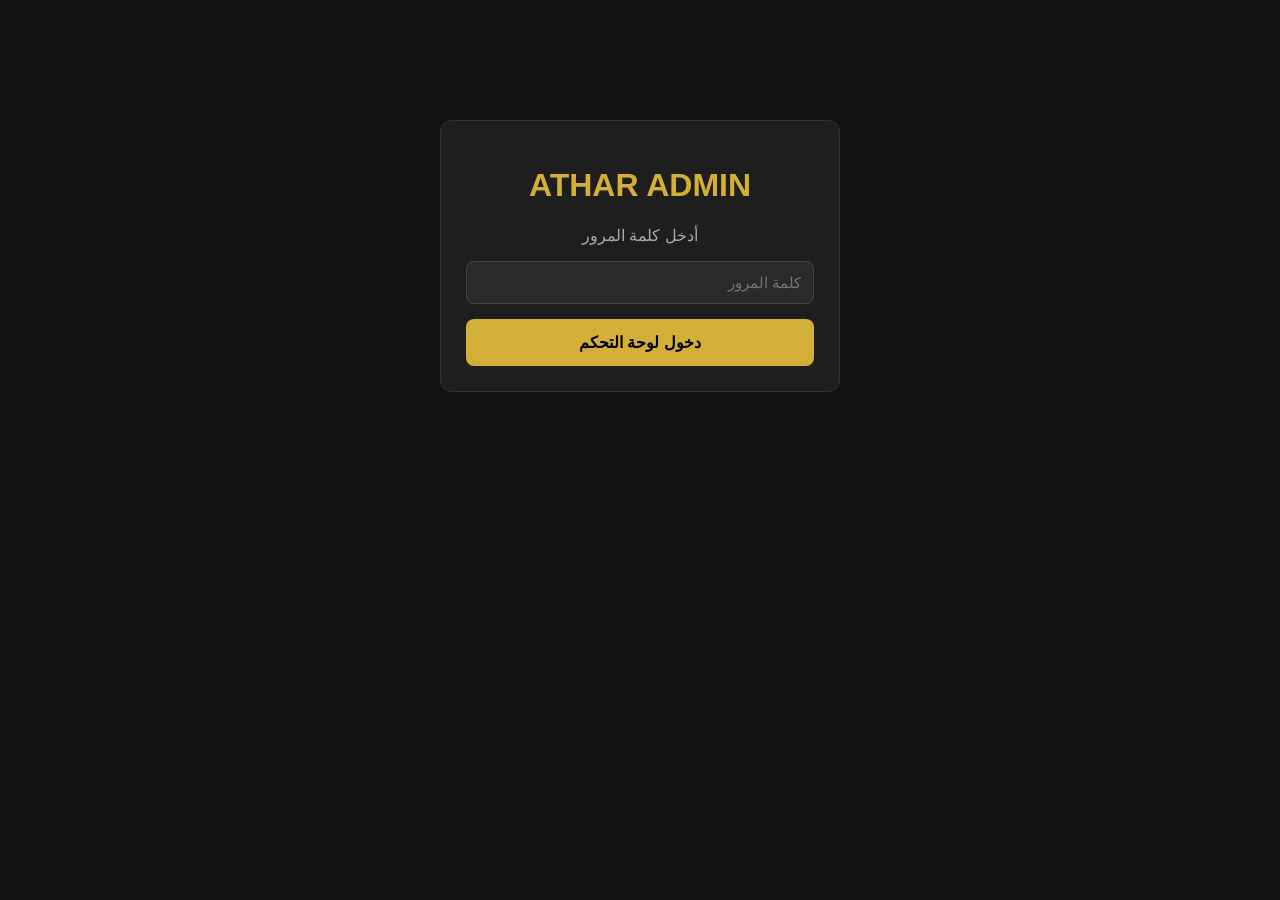
<file: admin.html>
<!DOCTYPE html>
<html lang="ar" dir="rtl">
<head>
    <meta charset="UTF-8">
    <meta name="viewport" content="width=device-width, initial-scale=1.0">
    <title>لوحة تحكم متجر أثر | ATHAR Admin</title>
    <style>
        * { box-sizing: border-box; font-family: 'Segoe UI', Tahoma, Geneva, Verdana, sans-serif; }
        body { background-color: #121212; color: #f5f5f5; margin: 0; padding: 20px; }
        .container { max-width: 900px; margin: auto; }
        h1, h2 { color: #d4af37; text-align: center; }
        .card { background: #1e1e1e; padding: 25px; border-radius: 12px; border: 1px solid #333; margin-bottom: 20px; }
        .form-group { margin-bottom: 15px; }
        label { display: block; margin-bottom: 6px; color: #ccc; font-weight: bold; }
        input, select { width: 100%; padding: 12px; border-radius: 8px; border: 1px solid #444; background: #2a2a2a; color: #fff; font-size: 15px; }
        input:focus, select:focus { outline: none; border-color: #d4af37; }
        .btn { width: 100%; padding: 14px; border: none; border-radius: 8px; font-size: 16px; font-weight: bold; cursor: pointer; transition: 0.3s; }
        .btn-gold { background: #d4af37; color: #000; }
        .btn-gold:hover { background: #b5952f; }
        .btn-green { background: #28a745; color: #fff; margin-top: 10px; }
        .btn-green:hover { background: #218838; }
        .btn-danger { background: #dc3545; color: #fff; padding: 6px 12px; width: auto; font-size: 13px; }
        .btn-edit { background: #d4af37; color: #000; padding: 6px 12px; width: auto; font-size: 13px; }
        .product-list { display: grid; grid-template-columns: repeat(auto-fill, minmax(220px, 1fr)); gap: 15px; margin-top: 20px; }
        .prod-item { background: #252525; padding: 15px; border-radius: 10px; border: 1px solid #333; text-align: center; }
        .prod-item img { width: 100%; height: 160px; object-fit: cover; border-radius: 8px; margin-bottom: 10px; }
        .badge { display: inline-block; background: #333; color: #aaa; padding: 3px 8px; border-radius: 5px; font-size: 12px; margin-bottom: 8px; }
        #login-screen { max-width: 400px; margin: 100px auto; text-align: center; }
        #dashboard { display: none; }
        .color-chips { display: flex; justify-content: center; gap: 6px; margin: 8px 0; flex-wrap: wrap; }
        .color-chip { background: #333; color: #fff; padding: 2px 8px; border-radius: 10px; font-size: 11px; border: 1px solid #555; }
    </style>
</head>
<body>

    <div id="login-screen" class="card">
        <h1>ATHAR ADMIN</h1>
        <p style="color: #aaa;">أدخل كلمة المرور</p>
        <div class="form-group">
            <input type="password" id="admin-pass" placeholder="كلمة المرور">
        </div>
        <button class="btn btn-gold" onclick="checkLogin()">دخول لوحة التحكم</button>
    </div>

    <div id="dashboard" class="container">
        <h1>لوحة تحكم متجر أثر (ATHAR)</h1>

        <div class="card" id="product-form">
            <h2>➕ إضافة منتج جديد</h2>

            <div class="form-group">
                <label>القسم (Category):</label>
                <select id="prod-subcat">
                    <optgroup label="قسم النساء (Women)">
                        <option value="w-bags">شنط (Handbags)</option>
                        <option value="w-watches">ساعات حريمي (Watches)</option>
                        <option value="w-necklaces">سلاسل (Necklaces)</option>
                        <option value="w-bracelets">أساور وأنسيالات (Bracelets)</option>
                        <option value="w-rings">خواتم (Rings)</option>
                        <option value="w-earrings">حلقان (Earrings)</option>
                        <option value="w-sets">Sets</option>
                        <option value="w-compo">Compo</option>
                    </optgroup>
                    <optgroup label="قسم الرجال (Men)">
                        <option value="m-watches">ساعات رجالي (Men Watches)</option>
                        <option value="m-wallets">محافظ (Wallets)</option>
                        <option value="m-rings">خواتم رجالي (Men Rings)</option>
                        <option value="m-necklaces">سلاسل رجالي (Men Necklaces)</option>
                        <option value="m-bracelets">حظاظات (Men Bracelets)</option>
                    </optgroup>
                    <optgroup label="قسم الكابلز (Couples)">
                        <option value="c-necklaces">سلاسل كابلز (Couples Necklaces)</option>
                        <option value="c-bracelets">أساور كابلز (Couples Bracelets)</option>
                    </optgroup>
                </select>
            </div>

            <div class="form-group">
                <label>اسم المنتج (بالإنجليزي):</label>
                <input type="text" id="prod-name" placeholder="مثال: Victoria Quilted Bag">
            </div>

            <div class="form-group">
                <label>السعر (بالجنيه المصري):</label>
                <input type="number" id="prod-price" placeholder="مثال: 350">
            </div>

            <div class="form-group">
                <label>اختر صورة المنتج من جهازك:</label>
                <input type="file" id="prod-file" accept="image/*">
                <small id="image-note" style="color:#aaa;display:none;">اترك الصورة فارغة للاحتفاظ بالصورة الحالية.</small>
            </div>

            <div class="form-group">
                <label>الألوان المتوفرة (افصل بينهم بفاصلة , ):</label>
                <input type="text" id="prod-colors" placeholder="مثال: Black, White, Beige">
            </div>

            <div class="form-group">
                <label style="display: flex; align-items: center; gap: 10px; cursor: pointer;">
                    <input type="checkbox" id="prod-isnew" checked style="width: auto;">
                    عرض في الصفحة الرئيسية (New Arrivals)
                </label>
            </div>

            <button class="btn btn-gold" id="save-btn" onclick="addProduct()">إضافة المنتج للقائمة ⬇️</button>
            <button class="btn" id="cancel-btn" onclick="cancelEdit()" style="display:none;background:#555;color:white;margin-top:10px;">إلغاء التعديل</button>
        </div>

        <div class="card">
            <h2>📦 المنتجات المضافة (<span id="count">0</span>)</h2>
            <div id="product-list" class="product-list"></div>
            <hr style="border-color: #333; margin: 25px 0;">
            <button class="btn btn-green" onclick="downloadScriptFile()">📥 تحميل ملف script.js المحدث</button>
        </div>
    </div>

    <script>
        let savedProducts = JSON.parse(localStorage.getItem('athar_products')) || [];
        let editingProductId = null;

        function checkLogin() {
            const pass = document.getElementById('admin-pass').value.trim();
            if (pass === 'youssef214870') {
                document.getElementById('login-screen').style.display = 'none';
                document.getElementById('dashboard').style.display = 'block';
                renderList();
            } else {
                alert('كلمة المرور غير صحيحة!');
            }
        }

        function addProduct() {
            const subcatId = document.getElementById('prod-subcat').value;
            const name = document.getElementById('prod-name').value.trim();
            const price = Number(document.getElementById('prod-price').value);
            const isNew = document.getElementById('prod-isnew').checked;
            const fileInput = document.getElementById('prod-file');
            const colorsInput = document.getElementById('prod-colors').value.trim();

            if (!name || !Number.isFinite(price) || price <= 0) {
                alert('من فضلك اكتب اسم المنتج والسعر!');
                return;
            }

            const oldProduct = savedProducts.find(p => p.id === editingProductId);

            function saveProduct(image) {
                let colorsArray = colorsInput ? colorsInput.split(',').map(c => c.trim()).filter(c => c !== "") : [];

                if (editingProductId !== null) {
                    const index = savedProducts.findIndex(p => p.id === editingProductId);
                    if (index === -1) { cancelEdit(); return; }
                    savedProducts[index] = { ...savedProducts[index], name, price, subcatId, isNew, image, colors: colorsArray };
                } else {
                    const newProd = { id: Date.now(), name, price, subcatId, isNew, image, colors: colorsArray, views: Math.floor(Math.random() * 40) + 15 };
                    savedProducts.push(newProd);
                }

                localStorage.setItem('athar_products', JSON.stringify(savedProducts));
                renderList();
                alert(editingProductId !== null ? 'تم تعديل المنتج بنجاح! ✅' : 'تم إضافة المنتج بنجاح! ✅');
                cancelEdit();
            }

            if (fileInput.files && fileInput.files[0]) {
                const reader = new FileReader();
                reader.onload = function(e) {
                    const img = new Image();
                    img.onload = function() {
                        const canvas = document.createElement('canvas');
                        const maxWidth = 500;
                        const scale = Math.min(maxWidth / img.width, 500 / img.height, 1);
                        canvas.width = Math.round(img.width * scale);
                        canvas.height = Math.round(img.height * scale);
                        const ctx = canvas.getContext('2d');
                        ctx.drawImage(img, 0, 0, canvas.width, canvas.height);
                        saveProduct(canvas.toDataURL('image/jpeg', 0.8));
                    };
                    img.src = e.target.result;
                };
                reader.readAsDataURL(fileInput.files[0]);
            } else if (oldProduct) {
                saveProduct(oldProduct.image);
            } else {
                alert('من فضلك اختر صورة المنتج من جهازك!');
            }
        }

        function editProduct(id) {
            const product = savedProducts.find(p => p.id === id);
            if (!product) return;
            editingProductId = id;
            document.getElementById('prod-subcat').value = product.subcatId;
            document.getElementById('prod-name').value = product.name;
            document.getElementById('prod-price').value = product.price;
            document.getElementById('prod-colors').value = (product.colors || []).join(', ');
            document.getElementById('prod-isnew').checked = !!product.isNew;
            document.getElementById('prod-file').value = '';
            document.getElementById('save-btn').innerText = 'حفظ التعديلات 💾';
            document.getElementById('cancel-btn').style.display = 'block';
            document.getElementById('image-note').style.display = 'block';
            window.scrollTo({ top: 0, behavior: 'smooth' });
        }

        function cancelEdit() {
            editingProductId = null;
            document.getElementById('prod-name').value = '';
            document.getElementById('prod-price').value = '';
            document.getElementById('prod-file').value = '';
            document.getElementById('prod-colors').value = '';
            document.getElementById('prod-isnew').checked = true;
            document.getElementById('save-btn').innerText = 'إضافة المنتج للقائمة ⬇️';
            document.getElementById('cancel-btn').style.display = 'none';
            document.getElementById('image-note').style.display = 'none';
        }

        function deleteProduct(index) {
            if (confirm('متأكد إنك عايز تمسح المنتج ده؟')) {
                if (editingProductId === savedProducts[index].id) cancelEdit();
                savedProducts.splice(index, 1);
                localStorage.setItem('athar_products', JSON.stringify(savedProducts));
                renderList();
            }
        }

        function renderList() {
            const listEl = document.getElementById('product-list');
            document.getElementById('count').innerText = savedProducts.length;
            listEl.innerHTML = '';
            savedProducts.forEach((prod, idx) => {
                let colorsHtml = prod.colors && prod.colors.length > 0 ? `<div class="color-chips">` + prod.colors.map(c => `<span class="color-chip">${c}</span>`).join('') + `</div>` : '';
                listEl.innerHTML += `
                    <div class="prod-item">
                        <span class="badge">${prod.subcatId}</span>
                        <img src="${prod.image}" alt="${prod.name}">
                        <h4>${prod.name}</h4>
                        ${colorsHtml}
                        <p>${prod.price} EGP</p>
                        <button class="btn btn-edit" onclick="editProduct(${prod.id})">تعديل ✏️</button>
                        <button class="btn btn-danger" onclick="deleteProduct(${idx})">حذف 🗑️</button>
                    </div>
                `;
            });
        }

        function downloadScriptFile() {
            function getCoverImage(subId, fallback) {
                const found = savedProducts.find(p => p.subcatId === subId);
                return found ? found.image : null; // إذا لم يوجد منتج يرجع null لعرض Coming Soon
            }

            function getSubName(subId, baseName) {
                const found = savedProducts.find(p => p.subcatId === subId);
                return found ? baseName : `${baseName} - Coming Soon 🔥`;
            }

            const scriptContent = `const products = ${JSON.stringify(savedProducts, null, 4)};

const storeCategories = {
    women: {
        title: "WOMEN COLLECTION",
        subcategories: [
            { id: "w-bags", name: "${getSubName('w-bags', 'Handbags')}", image: ${JSON.stringify(getCoverImage('w-bags'))} },
            { id: "w-necklaces", name: "${getSubName('w-necklaces', 'Necklaces')}", image: ${JSON.stringify(getCoverImage('w-necklaces'))} },
            { id: "w-bracelets", name: "${getSubName('w-bracelets', 'Bracelets')}", image: ${JSON.stringify(getCoverImage('w-bracelets'))} },
            { id: "w-rings", name: "${getSubName('w-rings', 'Rings')}", image: ${JSON.stringify(getCoverImage('w-rings'))} },
            { id: "w-earrings", name: "${getSubName('w-earrings', 'Earrings')}", image: ${JSON.stringify(getCoverImage('w-earrings'))} },
            { id: "w-watches", name: "${getSubName('w-watches', 'Watches')}", image: ${JSON.stringify(getCoverImage('w-watches'))} },
            { id: "w-sets", name: "${getSubName('w-sets', 'Sets')}", image: ${JSON.stringify(getCoverImage('w-sets'))} },
            { id: "w-compo", name: "${getSubName('w-compo', 'Compo')}", image: ${JSON.stringify(getCoverImage('w-compo'))} }
        ]
    },
    men: {
        title: "MEN COLLECTION",
        subcategories: [
            { id: "m-rings", name: "${getSubName('m-rings', 'Rings')}", image: ${JSON.stringify(getCoverImage('m-rings'))} },
            { id: "m-necklaces", name: "${getSubName('m-necklaces', 'Necklaces')}", image: ${JSON.stringify(getCoverImage('m-necklaces'))} },
            { id: "m-wallets", name: "${getSubName('m-wallets', 'Wallets')}", image: ${JSON.stringify(getCoverImage('m-wallets'))} },
            { id: "m-bracelets", name: "${getSubName('m-bracelets', 'Bracelets')}", image: ${JSON.stringify(getCoverImage('m-bracelets'))} },
            { id: "m-watches", name: "${getSubName('m-watches', 'Watches')}", image: ${JSON.stringify(getCoverImage('m-watches'))} }
        ]
    },
    couples: {
        title: "COUPLES COLLECTION",
        subcategories: [
            { id: "c-necklaces", name: "${getSubName('c-necklaces', 'Couples Necklaces')}", image: ${JSON.stringify(getCoverImage('c-necklaces'))} },
            { id: "c-bracelets", name: "${getSubName('c-bracelets', 'Couples Bracelets')}", image: ${JSON.stringify(getCoverImage('c-bracelets'))} }
        ]
    }
};

let cart = [];
let wishlist = JSON.parse(localStorage.getItem('athar_wishlist')) || [];
let accountData = JSON.parse(localStorage.getItem('athar_account')) || { name: '', phone: '', address: '' };

const heroSection = document.getElementById("hero-section");
const sectionHeading = document.getElementById("section-heading");
const subcatGrid = document.getElementById("subcategories-grid");
const productsGrid = document.getElementById("products-grid");
const breadcrumb = document.getElementById("breadcrumb");

function goHome() {
    setActiveTab("tab-home");
    if(heroSection) heroSection.style.display = "block";
    if(breadcrumb) breadcrumb.style.display = "none";
    if(subcatGrid) subcatGrid.style.display = "none";
    if(productsGrid) productsGrid.style.display = "grid";
    if(sectionHeading) sectionHeading.innerText = "NEW ARRIVALS";
    const newProducts = products.filter(p => p.isNew);
    renderProducts(newProducts);
}

function selectMainCategory(catKey) {
    setActiveTab(\`tab-\${catKey}\`);
    const category = storeCategories[catKey];
    if(heroSection) heroSection.style.display = "none";
    if(breadcrumb) {
        breadcrumb.style.display = "block";
        breadcrumb.innerHTML = \`<span onclick="goHome()" style="cursor:pointer;">Home</span> / \${category.title}\`;
    }
    if(sectionHeading) sectionHeading.innerText = category.title;
    if(productsGrid) productsGrid.style.display = "none";
    if(subcatGrid) {
        subcatGrid.style.display = "grid";
        subcatGrid.innerHTML = "";
        category.subcategories.forEach(sub => {
            let imgContent = sub.image ? \`<img src="\${sub.image}" alt="\${sub.name}">\` : \`<div class="coming-soon-box">Coming Soon 🔥</div>\`;
            subcatGrid.innerHTML += \`
                <div class="subcat-card" onclick="selectSubcategory('\${catKey}', '\${sub.id}', '\${sub.name}')" style="cursor:pointer;">
                    <div class="square-img-box">\${imgContent}</div>
                    <div class="subcat-title" style="margin-top:8px; font-weight:bold; color:#d4af37; text-align:center;">\${sub.name}</div>
                </div>
            \`;
        });
    }
}

function selectSubcategory(catKey, subId, subName) {
    const category = storeCategories[catKey];
    if(breadcrumb) breadcrumb.innerHTML = \`<span onclick="goHome()" style="cursor:pointer;">Home</span> / <span onclick="selectMainCategory('\${catKey}')" style="cursor:pointer;">\${category.title}</span> / \${subName}\`;
    if(sectionHeading) sectionHeading.innerText = subName;
    if(subcatGrid) subcatGrid.style.display = "none";
    if(productsGrid) productsGrid.style.display = "grid";
    const filteredProducts = products.filter(p => p.subcatId === subId);
    renderProducts(filteredProducts);
}

function renderProducts(list) {
    if(!productsGrid) return;
    productsGrid.innerHTML = "";
    if (list.length === 0) {
        productsGrid.innerHTML = \`<p style="grid-column: 1/-1; text-align:center; color:#888; padding: 40px 0;">Items coming soon! Stay tuned 🔥</p>\`;
        return;
    }
    list.forEach(product => {
        let colorsHtml = '';
        if (product.colors && product.colors.length > 0) {
            const pills = product.colors.map(c => \`<span style="display:inline-block; background:#1e1e1e; color:#d4af37; border:1px solid #444; padding:2px 8px; border-radius:12px; font-size:11px; margin:2px;">\${c}</span>\`).join('');
            colorsHtml = \`<div style="margin: 6px 0;">\${pills}</div>\`;
        }

        const viewsCount = product.views || 24;
        const isWishlisted = wishlist.some(item => item.id === product.id);
        const heartColor = isWishlisted ? '#ff3366' : '#aaa';

        productsGrid.innerHTML += \`
            <div class="product-card" style="background:#1a1a1a; border:1px solid #333; border-radius:12px; padding:12px; text-align:center; position:relative;">
                <button onclick="toggleWishlist(\${product.id})" style="position:absolute; top:16px; left:16px; background:rgba(0,0,0,0.6); border:none; border-radius:50%; width:32px; height:32px; cursor:pointer; font-size:16px; color:\${heartColor}; z-index:10;" title="إضافة للمفضلة">❤️</button>
                
                <div class="square-img-box" onclick="openProductModal(\${product.id})" style="cursor:pointer;">
                    <img src="\${product.image}" alt="\${product.name}">
                </div>
                <div>
                    <h4 class="product-name" onclick="openProductModal(\${product.id})" style="color:#fff; margin:10px 0 5px; font-size:16px; cursor:pointer;">\${product.name}</h4>
                    <div style="color:#f5c518; font-size:13px; margin:3px 0;">⭐⭐⭐⭐⭐</div>
                    \${colorsHtml}
                    <div class="product-views" style="font-size:11px; color:#aaa; margin:4px 0;">👁️ Viewed by \${viewsCount} customers</div>
                    <div class="product-price" style="color:#d4af37; font-weight:bold; font-size:16px; margin:6px 0;">\${product.price} EGP</div>
                    <button class="add-to-cart-btn" onclick="addToCart(\${product.id})" style="background:#d4af37; color:#000; border:none; padding:10px; width:100%; border-radius:8px; font-weight:bold; cursor:pointer;">ADD TO CART</button>
                </div>
            </div>
        \`;
    });
}

function setActiveTab(tabId) {
    document.querySelectorAll(".cat-tab").forEach(btn => btn.classList.remove("active"));
    const tab = document.getElementById(tabId);
    if(tab) tab.classList.add("active");
}

function openProductModal(id) {
    const product = products.find(p => p.id === id);
    if(!product) return;
    document.getElementById('modal-prod-img').src = product.image;
    document.getElementById('modal-prod-name').innerText = product.name;
    document.getElementById('modal-prod-views').innerText = product.views || 24;
    document.getElementById('modal-prod-price').innerText = product.price + ' EGP';
    
    let colorsHtml = '';
    if (product.colors && product.colors.length > 0) {
        colorsHtml = product.colors.map(c => \`<span style="display:inline-block; background:#222; color:#d4af37; border:1px solid #444; padding:3px 10px; border-radius:12px; font-size:12px; margin:2px;">\${c}</span>\`).join('');
    }
    document.getElementById('modal-prod-colors').innerHTML = colorsHtml;
    document.getElementById('modal-add-btn').onclick = function() {
        addToCart(product.id);
        closeProductModal();
    };
    document.getElementById('product-modal').style.display = 'flex';
}

function closeProductModal(e) {
    if(!e || e.target.id === 'product-modal' || e.target.classList.contains('close-modal')) {
        document.getElementById('product-modal').style.display = 'none';
    }
}

function toggleWishlist(id) {
    const product = products.find(p => p.id === id);
    if(!product) return;
    const idx = wishlist.findIndex(item => item.id === id);
    if(idx > -1) {
        wishlist.splice(idx, 1);
    } else {
        wishlist.push(product);
    }
    localStorage.setItem('athar_wishlist', JSON.stringify(wishlist));
    document.getElementById('wishlist-count').innerText = wishlist.length;
    renderProducts(products.filter(p => p.isNew));
    updateWishlistUI();
}

function updateWishlistUI() {
    document.getElementById('wishlist-count').innerText = wishlist.length;
    const container = document.getElementById('wishlist-items-container');
    if(!container) return;
    container.innerHTML = '';
    if(wishlist.length === 0) {
        container.innerHTML = '<p style="color:#888; text-align:center;">قائمة المفضلة فارغة حالياً.</p>';
        return;
    }
    wishlist.forEach((item, index) => {
        container.innerHTML += \`
            <div style="display:flex; justify-content:space-between; align-items:center; background:#252525; padding:8px; border-radius:6px; margin-bottom:8px;">
                <div style="display:flex; align-items:center; gap:10px;">
                    <img src="\${item.image}" style="width:40px; height:40px; object-fit:cover; border-radius:4px;">
                    <div>
                        <h4 style="margin:0; font-size:14px; color:#fff;">\${item.name}</h4>
                        <span style="color:#d4af37; font-size:12px;">\${item.price} EGP</span>
                    </div>
                </div>
                <button onclick="toggleWishlist(\${item.id})" style="background:#dc3545; color:#fff; border:none; padding:4px 8px; border-radius:4px; font-size:11px; cursor:pointer;">حذف</button>
            </div>
        \`;
    });
}

function toggleWishlistModal() {
    const modal = document.getElementById('wishlist-modal');
    modal.style.display = modal.style.display === 'flex' ? 'none' : 'flex';
    updateWishlistUI();
}

function toggleAccountModal() {
    const modal = document.getElementById('account-modal');
    modal.style.display = modal.style.display === 'flex' ? 'none' : 'flex';
}

function saveAccountData() {
    const name = document.getElementById('acc-name').value.trim();
    const phone = document.getElementById('acc-phone').value.trim();
    const address = document.getElementById('acc-address').value.trim();

    if(!name || !phone || !address) {
        alert('من فضلك املأ جميع بيانات الحساب.');
        return;
    }

    accountData = { name, phone, address };
    localStorage.setItem('athar_account', JSON.stringify(accountData));
    
    // تعبئة حقول السلة تلقائياً
    document.getElementById('cust-name').value = name;
    document.getElementById('cust-phone').value = phone;
    document.getElementById('cust-address').value = address;

    alert('تم حفظ بيانات الحساب بنجاح! ✅');
    toggleAccountModal();
}

function loadAccountDataToCheckout() {
    if(accountData.name) {
        document.getElementById('cust-name').value = accountData.name;
        document.getElementById('cust-phone').value = accountData.phone;
        document.getElementById('cust-address').value = accountData.address;
    }
    document.getElementById('acc-name').value = accountData.name || '';
    document.getElementById('acc-phone').value = accountData.phone || '';
    document.getElementById('acc-address').value = accountData.address || '';
    document.getElementById('wishlist-count').innerText = wishlist.length;
}

function addToCart(id) {
    const item = products.find(p => p.id === id);
    if(item) {
        cart.push(item);
        updateCartUI();
    }
}

function removeFromCart(index) {
    cart.splice(index, 1);
    updateCartUI();
}

function updateCartUI() {
    const countEl = document.getElementById("cart-count");
    if(countEl) countEl.innerText = cart.length;
    const cartItemsContainer = document.getElementById("cart-items");
    const cartTotalEl = document.getElementById("cart-total");
    if(!cartItemsContainer || !cartTotalEl) return;

    cartItemsContainer.innerHTML = "";
    let total = 0;
    cart.forEach((item, index) => {
        total += item.price;
        cartItemsContainer.innerHTML += \`
            <div class="cart-item">
                <div class="cart-item-info">
                    <h4>\${item.name}</h4>
                    <span>\${item.price} EGP</span>
                </div>
                <button class="remove-btn" onclick="removeFromCart(\${index})">Remove</button>
            </div>
        \`;
    });
    cartTotalEl.innerText = total;
}

function toggleCart() {
    const sidebar = document.getElementById("cart-sidebar");
    const overlay = document.getElementById("cart-overlay");
    if(sidebar) sidebar.classList.toggle("active");
    if(overlay) overlay.classList.toggle("active");
    if(sidebar.classList.contains('active')) {
        loadAccountDataToCheckout();
    }
}

function checkoutWhatsApp() {
    if (cart.length === 0) {
        alert("Your cart is empty!");
        return;
    }
    const name = document.getElementById("cust-name").value.trim();
    const phone = document.getElementById("cust-phone").value.trim();
    const address = document.getElementById("cust-address").value.trim();

    if (!name || !phone || !address) {
        alert("Please fill in all shipping details (Name, Phone, Address) before ordering.");
        return;
    }

    const phoneNumber = "201111506902";
    let message = \`New Order from ATHAR Store:\\n\\n\`;
    message += \`Customer Name: \${name}\\n\`;
    message += \`Phone Number: \${phone}\\n\`;
    message += \`Address: \${address}\\n\\n\`;
    message += \`Items Ordered:\\n\`;

    let total = 0;
    cart.forEach(item => {
        const colNote = (item.colors && item.colors.length > 0) ? \` (Colors: \${item.colors.join(', ')})\` : '';
        message += \`• \${item.name}\${colNote} - \${item.price} EGP\\n\`;
        total += item.price;
    });

    let advance = total * 0.25;
    message += \`\\nTotal Amount: \${total} EGP\`;
    message += \`\\nRequired Advance (25%): \${advance} EGP (via InstaPay/Cash to 01111506902)\`;
    message += \`\\nRemaining Upon Delivery: \${total - advance} EGP\`;

    window.open(\`https://wa.me/\${phoneNumber}?text=\${encodeURIComponent(message)}\`, "_blank");
}

loadAccountDataToCheckout();
goHome();
`;

            const blob = new Blob([scriptContent], { type: "text/javascript;charset=utf-8" });
            const link = document.createElement("a");
            link.href = URL.createObjectURL(blob);
            link.download = "script.js";
            link.click();
            setTimeout(() => URL.revokeObjectURL(link.href), 1000);
        }
    </script>
</body>
</html>
</file>
